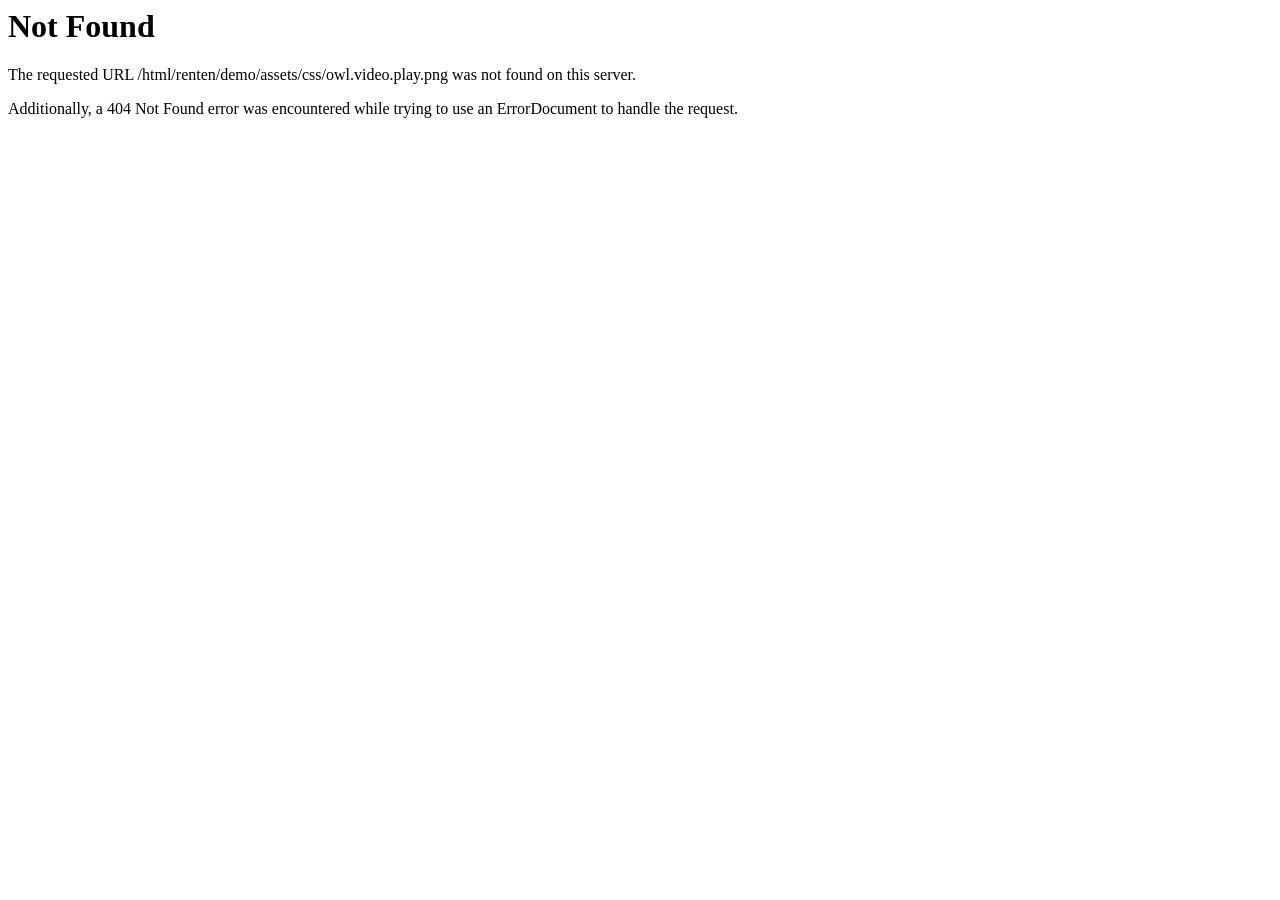
<file: app/static/css/owl.video.play.html>
<!DOCTYPE HTML PUBLIC "-//IETF//DTD HTML 2.0//EN">
<html><head>
<title>404 Not Found</title>
</head><body>
<h1>Not Found</h1>
<p>The requested URL /html/renten/demo/assets/css/owl.video.play.png was not found on this server.</p>
<p>Additionally, a 404 Not Found
error was encountered while trying to use an ErrorDocument to handle the request.</p>
</body></html>
</file>
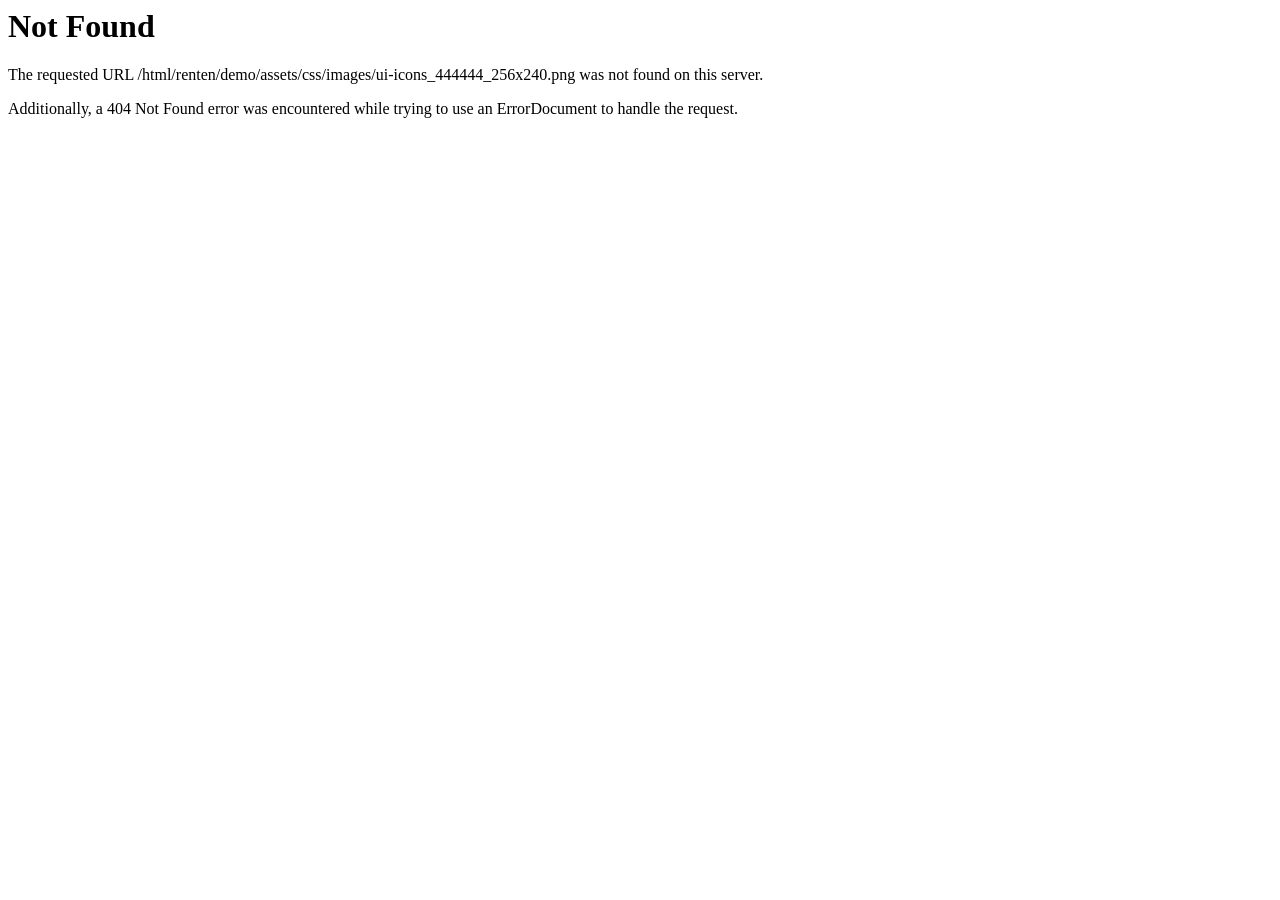
<file: app/static/css/images/ui-icons_444444_256x240.html>
<!DOCTYPE HTML PUBLIC "-//IETF//DTD HTML 2.0//EN">
<html><head>
<title>404 Not Found</title>
</head><body>
<h1>Not Found</h1>
<p>The requested URL /html/renten/demo/assets/css/images/ui-icons_444444_256x240.png was not found on this server.</p>
<p>Additionally, a 404 Not Found
error was encountered while trying to use an ErrorDocument to handle the request.</p>
</body></html>
</file>
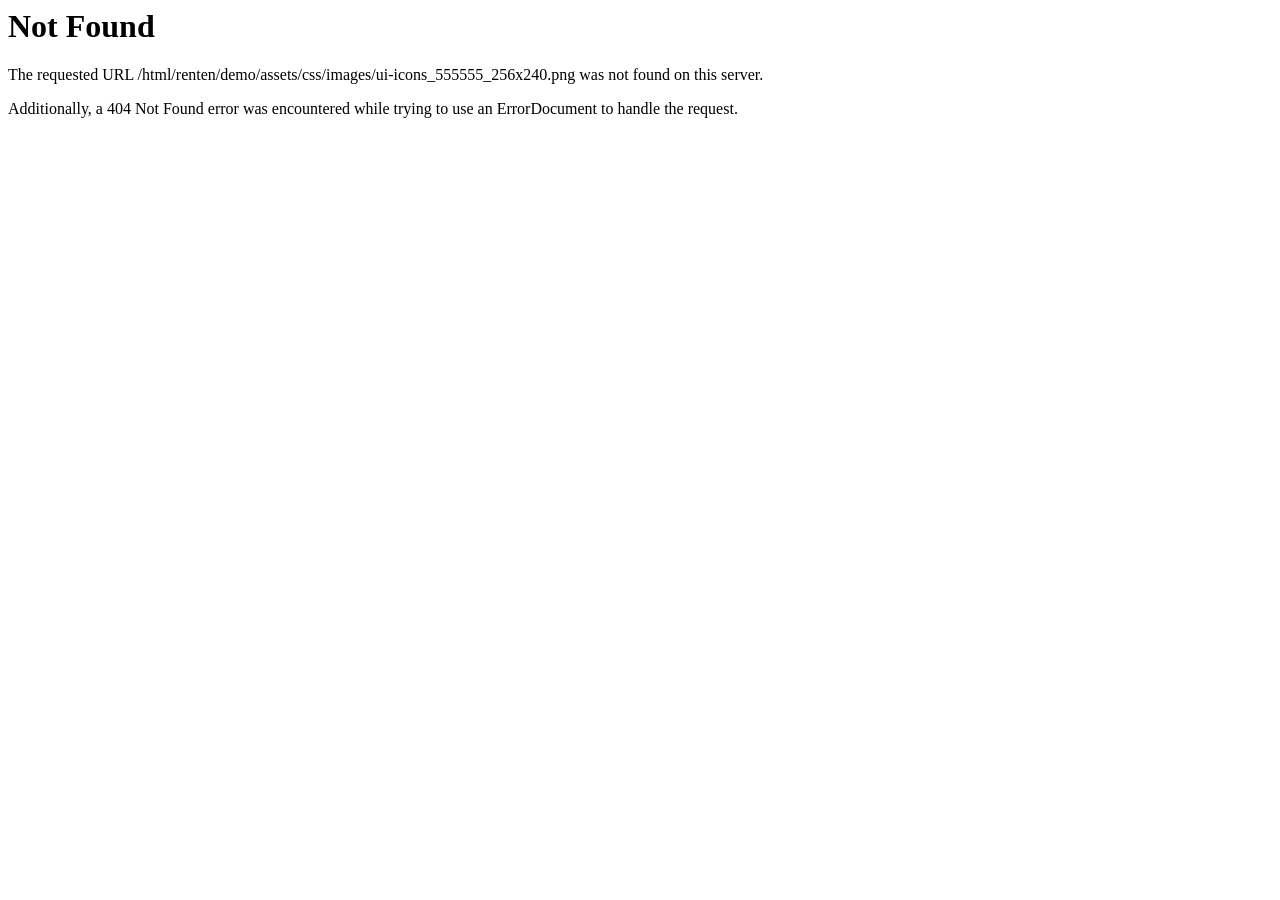
<file: app/static/css/images/ui-icons_555555_256x240.html>
<!DOCTYPE HTML PUBLIC "-//IETF//DTD HTML 2.0//EN">
<html><head>
<title>404 Not Found</title>
</head><body>
<h1>Not Found</h1>
<p>The requested URL /html/renten/demo/assets/css/images/ui-icons_555555_256x240.png was not found on this server.</p>
<p>Additionally, a 404 Not Found
error was encountered while trying to use an ErrorDocument to handle the request.</p>
</body></html>
</file>
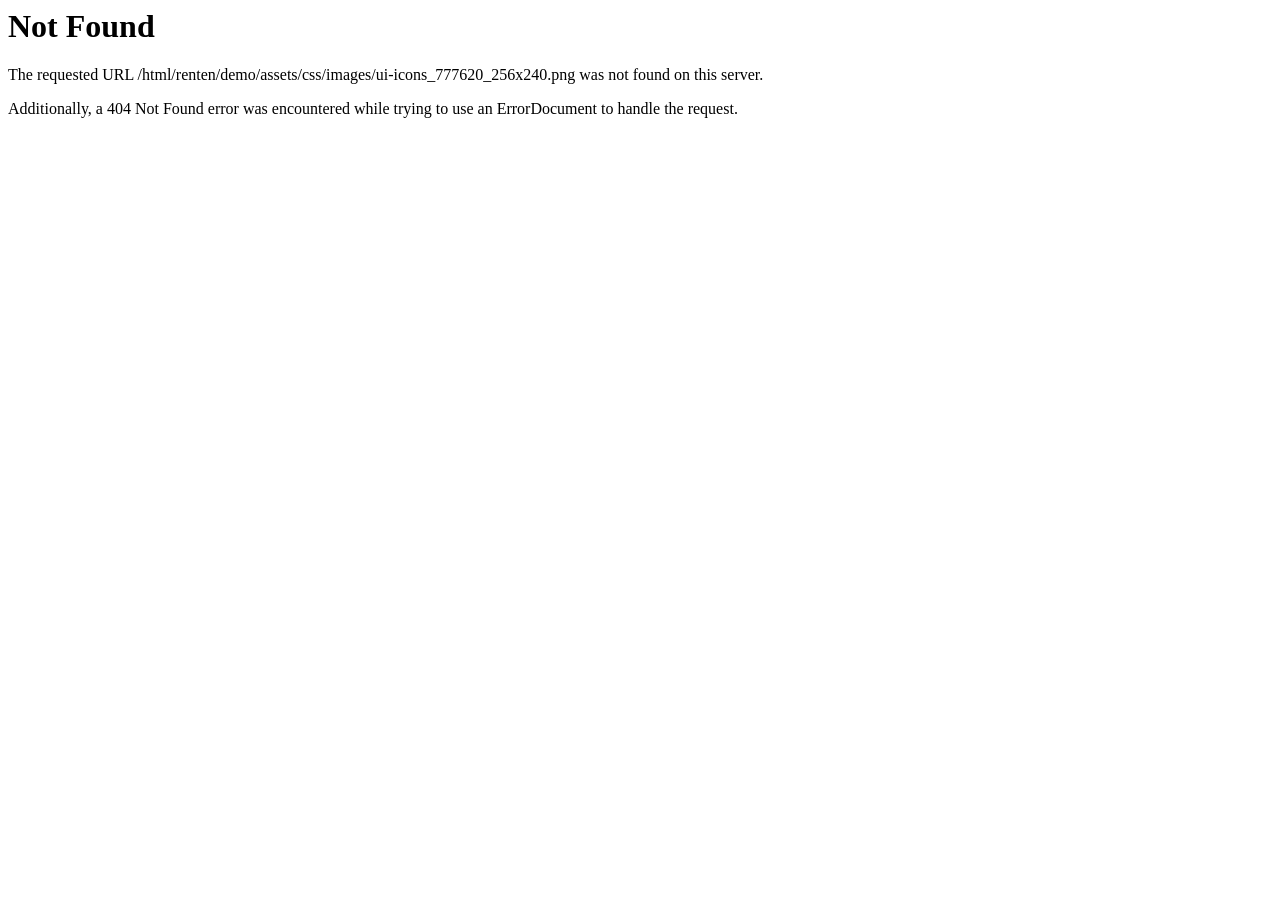
<file: app/static/css/images/ui-icons_777620_256x240.html>
<!DOCTYPE HTML PUBLIC "-//IETF//DTD HTML 2.0//EN">
<html><head>
<title>404 Not Found</title>
</head><body>
<h1>Not Found</h1>
<p>The requested URL /html/renten/demo/assets/css/images/ui-icons_777620_256x240.png was not found on this server.</p>
<p>Additionally, a 404 Not Found
error was encountered while trying to use an ErrorDocument to handle the request.</p>
</body></html>
</file>
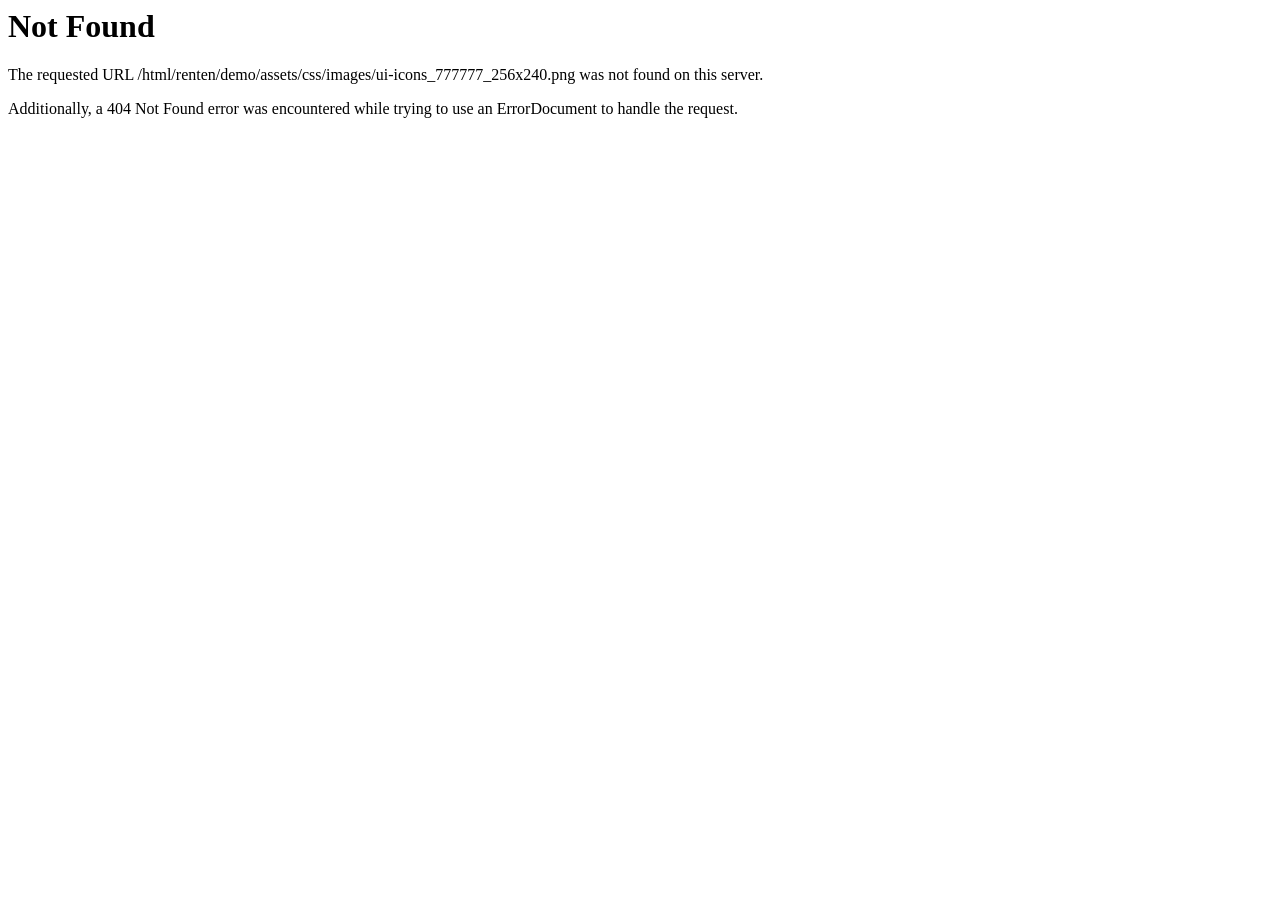
<file: app/static/css/images/ui-icons_777777_256x240.html>
<!DOCTYPE HTML PUBLIC "-//IETF//DTD HTML 2.0//EN">
<html><head>
<title>404 Not Found</title>
</head><body>
<h1>Not Found</h1>
<p>The requested URL /html/renten/demo/assets/css/images/ui-icons_777777_256x240.png was not found on this server.</p>
<p>Additionally, a 404 Not Found
error was encountered while trying to use an ErrorDocument to handle the request.</p>
</body></html>
</file>
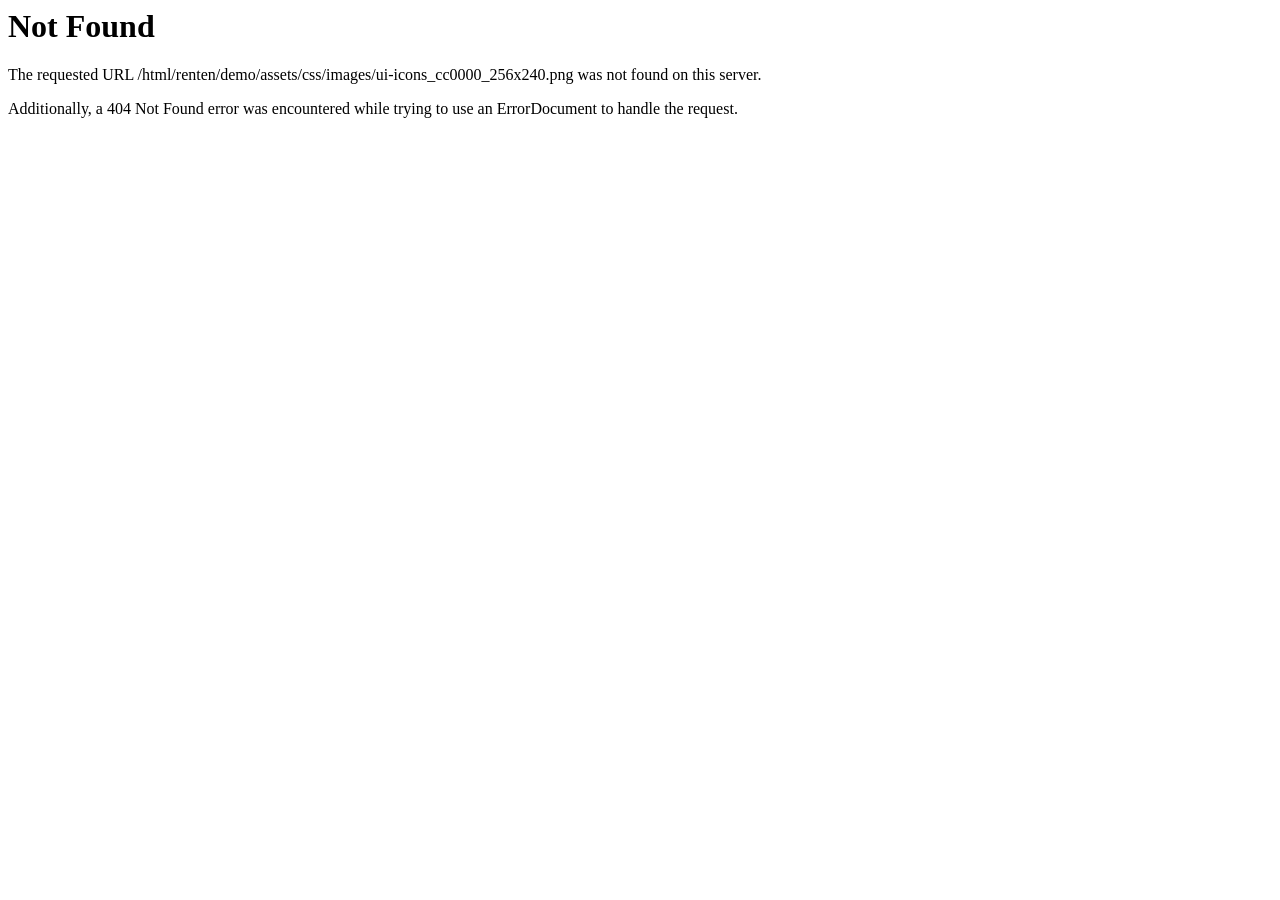
<file: app/static/css/images/ui-icons_cc0000_256x240.html>
<!DOCTYPE HTML PUBLIC "-//IETF//DTD HTML 2.0//EN">
<html><head>
<title>404 Not Found</title>
</head><body>
<h1>Not Found</h1>
<p>The requested URL /html/renten/demo/assets/css/images/ui-icons_cc0000_256x240.png was not found on this server.</p>
<p>Additionally, a 404 Not Found
error was encountered while trying to use an ErrorDocument to handle the request.</p>
</body></html>
</file>
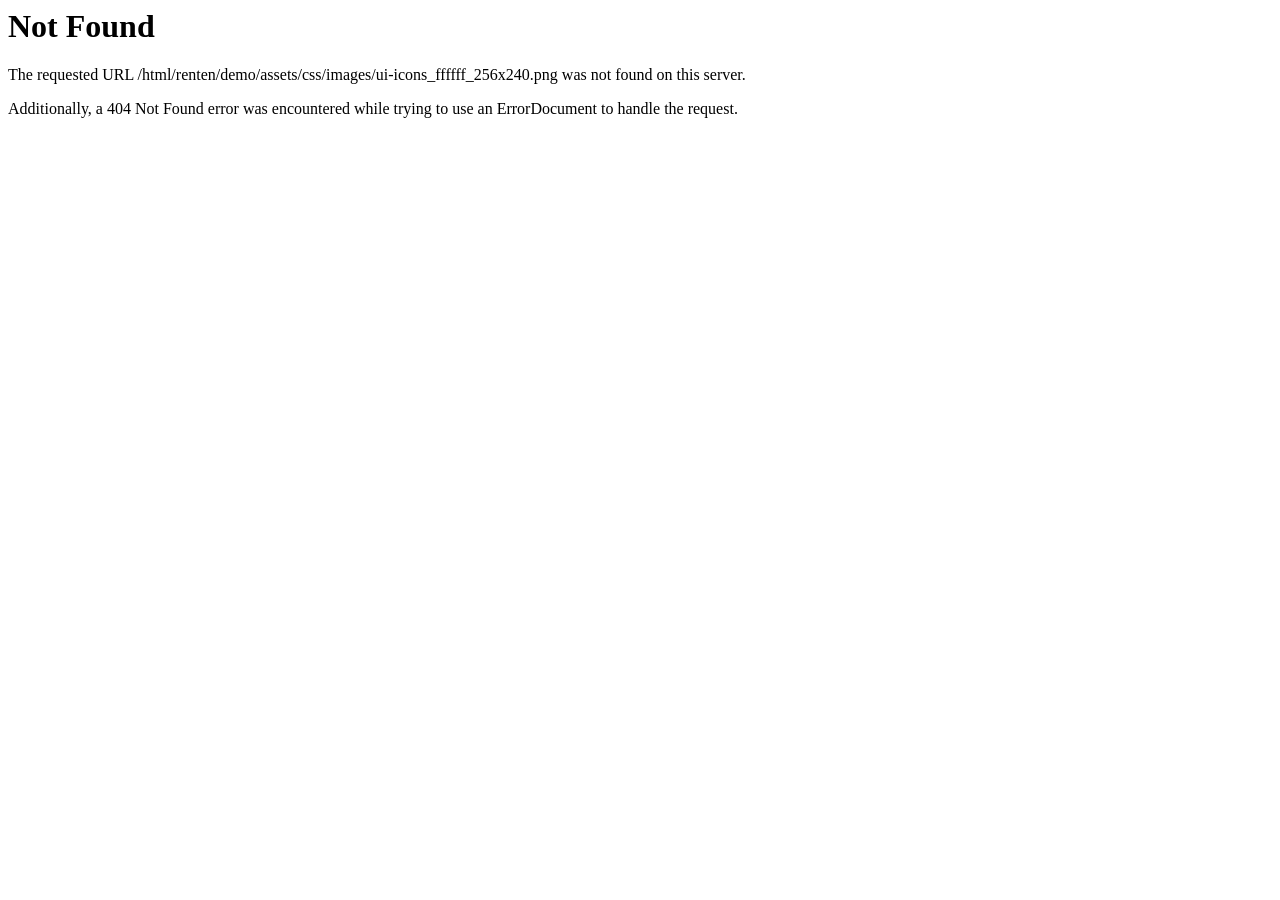
<file: app/static/css/images/ui-icons_ffffff_256x240.html>
<!DOCTYPE HTML PUBLIC "-//IETF//DTD HTML 2.0//EN">
<html><head>
<title>404 Not Found</title>
</head><body>
<h1>Not Found</h1>
<p>The requested URL /html/renten/demo/assets/css/images/ui-icons_ffffff_256x240.png was not found on this server.</p>
<p>Additionally, a 404 Not Found
error was encountered while trying to use an ErrorDocument to handle the request.</p>
</body></html>
</file>
